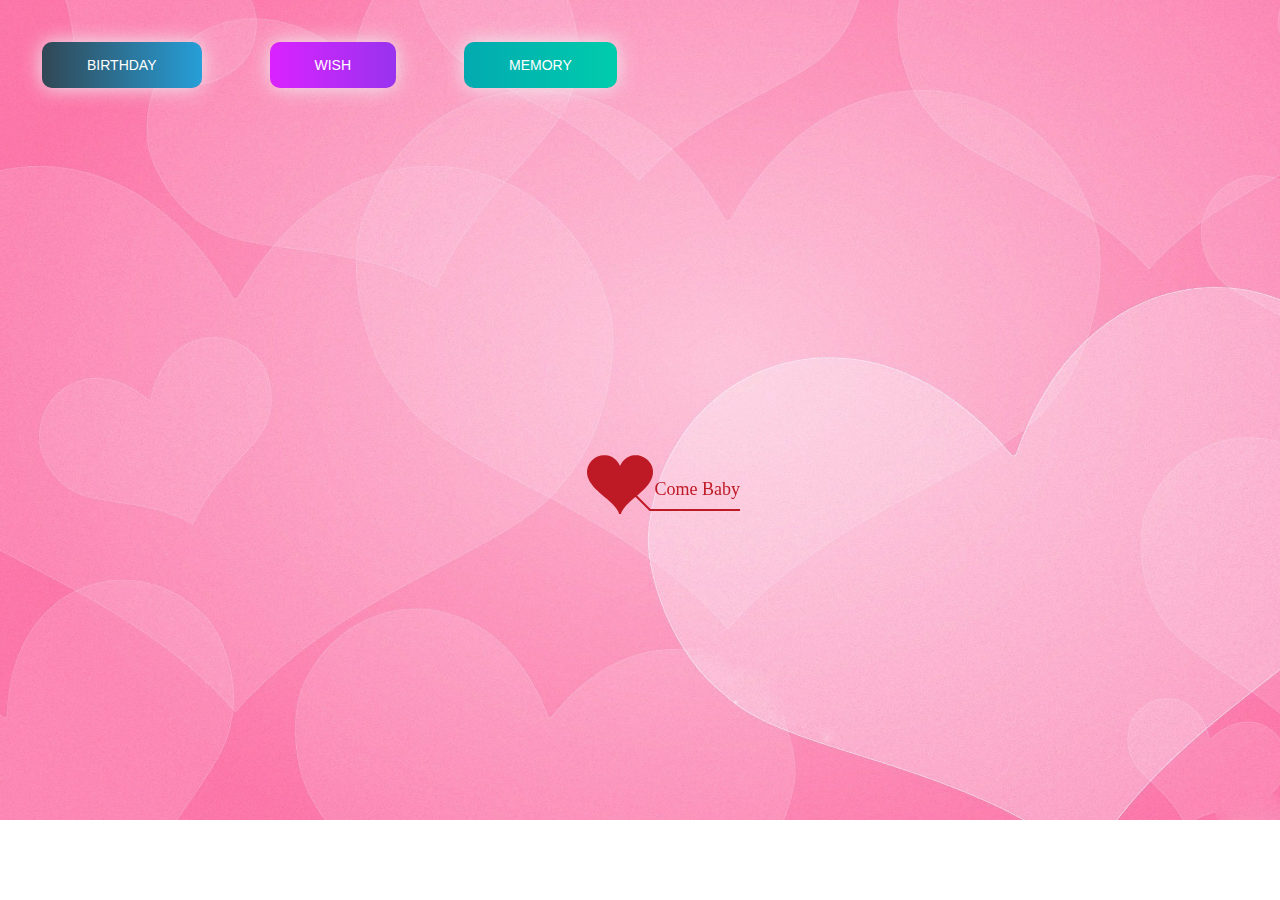
<file: timeline.html>
﻿<!DOCTYPE html PUBLIC "-//W3C//DTD XHTML 1.0 Strict//EN" "http://www.w3.org/TR/xhtml1/DTD/xhtml1-strict.dtd">
<html xml:lang="en" xmlns="http://www.w3.org/1999/xhtml">
<head>
		<meta http-equiv="Content-Type" content="text/html; charset=UTF-8">
		<link rel="icon" type="image/png" href="./img/CILKGax.png">
        <!-- Tiêu đề của trang dòng thời gian -->
		<title>Thời gian đã trải qua</title>	    
        <link type="text/css" rel="stylesheet" href="./css/default.css">
        <link rel="stylesheet" href="./css/style.css">
		<script type="text/javascript" src="./js/jquery.min.js"></script>
		<script type="text/javascript" src="./js/jscex.min.js"></script>
		<script type="text/javascript" src="./js/jscex-parser.js"></script>
		<script type="text/javascript" src="./js/jscex-jit.js"></script>
		<script type="text/javascript" src="./js/jscex-builderbase.min.js"></script>
		<script type="text/javascript" src="./js/jscex-async.min.js"></script>
		<script type="text/javascript" src="./js/jscex-async-powerpack.min.js"></script>
		<script type="text/javascript" src="./js/functions.js" charset="utf-8"></script>
		<script type="text/javascript" src="./js/love.js" charset="utf-8"></script>
	    <style type="text/css"></style>

</head>
    <body>
        <div class="buttons">
            <a href="index.html" class="btn btn-bir">Birthday</a>
            <a href="timeline.html" class="btn btn-timeline">wish</a>
            <a href="gallery.html" class="btn btn-gallery">Memory</a>
        </div>
        <div id="main">
             <div id="wrap">
                <div id="text">
			        <div id="code">
					<!-- 4. CHỈNH SỬA LỜI CHÚC CỦA BẠN TẠI ĐÂY-->
			      <font color="#3500ff"><span class="say">Chúc mừng sinh nhật người con gái anh yêu</span><br>
						
						<span class="say"> </span><br>
						<span class="say">1-4, Ngày mà cả thế giới nói dối , thì anh muốn nói thật lòng </span><br>
						<span class="say">Mừng sinh nhật em yêu, chúc em yêu thêm tuổi mới thêm nhiều yêu thương, luôn vui vẻ và thật hạnh phúc.</span><br>
						<span class="say">Hãy luôn yêu anh nhiều như vậy nhé. cô gái bé nhỏ của anh,</span><br>
						<span class="say">Vui có , Buồn có , Giận hờn , hạnh phúc , Tất cả cảm xúc đã trải qua </span><br>
						<span class="say">Anh hy vọng anh có thể cùng em đón thật nhiều lần sinh nhật em nữa bên anh</span><br>
						<span class="say"> </span><br>
                        <span class="say"><span class="space"></span> -- Anh yêu Em --</span>
			  </font></p>
      </div>
                </div>
                <div id="clock-box">
					<span class="STYLE1"> Thời gian đã yêu nhau</span>  <!--Có thể thay đổi chổ này thành số tuổi của người bạn muốn chúc -->
                  <div id="clock"></div>
              </div>
                <canvas id="canvas" width="1100" height="680"></canvas>
            </div>
            
        </div>

    <!-- Phần nhạc -->
    <audio id="player" autoplay loop>
        <source src="./music/music.mp3" type="audio/mp3" />
    </audio>
    <script>
    (function(){
        var canvas = $('#canvas');
		
        if (!canvas[0].getContext) {
            $("#error").show();
            return false;        }

        var width = canvas.width();
        var height = canvas.height();        
        canvas.attr("width", width);
        canvas.attr("height", height);
        var opts = {
            seed: {
                x: width / 2 - 20,
                color: "rgb(190, 26, 37)",
                scale: 2
            },
            branch: [
                [535, 680, 570, 250, 500, 200, 30, 100, [
                    [540, 500, 455, 417, 340, 400, 13, 100, [
                        [450, 435, 434, 430, 394, 395, 2, 40]
                    ]],
                    [550, 445, 600, 356, 680, 345, 12, 100, [
                        [578, 400, 648, 409, 661, 426, 3, 80]
                    ]],
                    [539, 281, 537, 248, 534, 217, 3, 40],
                    [546, 397, 413, 247, 328, 244, 9, 80, [
                        [427, 286, 383, 253, 371, 205, 2, 40],
                        [498, 345, 435, 315, 395, 330, 4, 60]
                    ]],
                    [546, 357, 608, 252, 678, 221, 6, 100, [
                        [590, 293, 646, 277, 648, 271, 2, 80]
                    ]]
                ]] 
            ],
            bloom: {
                num: 700,
                width: 1080,
                height: 650,
            },
            footer: {
                width: 1200,
                height: 5,
                speed: 10,
            }
        }

        var tree = new Tree(canvas[0], width, height, opts);
        var seed = tree.seed;
        var foot = tree.footer;
        var hold = 1;

        canvas.click(function(e) {
            var offset = canvas.offset(), x, y;
            x = e.pageX - offset.left;
            y = e.pageY - offset.top;
            if (seed.hover(x, y)) {
                hold = 0; 
                canvas.unbind("click");
                canvas.unbind("mousemove");
                canvas.removeClass('hand');
            }
        }).mousemove(function(e){
            var offset = canvas.offset(), x, y;
            x = e.pageX - offset.left;
            y = e.pageY - offset.top;
            canvas.toggleClass('hand', seed.hover(x, y));
        });

        var seedAnimate = eval(Jscex.compile("async", function () {
            seed.draw();
            while (hold) {
                $await(Jscex.Async.sleep(10));
            }
            while (seed.canScale()) {
                seed.scale(0.95);
                $await(Jscex.Async.sleep(10));
            }
            while (seed.canMove()) {
                seed.move(0, 2);
                foot.draw();
                $await(Jscex.Async.sleep(10));
            }
        }));

        var growAnimate = eval(Jscex.compile("async", function () {
            do {
    	        tree.grow();
                $await(Jscex.Async.sleep(10));
            } while (tree.canGrow());
        }));

        var flowAnimate = eval(Jscex.compile("async", function () {
            do {
    	        tree.flower(2);
                $await(Jscex.Async.sleep(10));
            } while (tree.canFlower());
        }));

        var moveAnimate = eval(Jscex.compile("async", function () {
            tree.snapshot("p1", 240, 0, 610, 680);
            while (tree.move("p1", 500, 0)) {
                foot.draw();
                $await(Jscex.Async.sleep(10));
            }
            foot.draw();
            tree.snapshot("p2", 500, 0, 610, 680);

            canvas.parent().css("background", "url(" + tree.toDataURL('image/png') + ")");
            canvas.css("background", "#ffe");
            $await(Jscex.Async.sleep(300));
            canvas.css("background", "none");
        }));

        var jumpAnimate = eval(Jscex.compile("async", function () {
            var ctx = tree.ctx;
            while (true) {
                tree.ctx.clearRect(0, 0, width, height);
                tree.jump();
                foot.draw();
                $await(Jscex.Async.sleep(25));
            }
        }));

        var textAnimate = eval(Jscex.compile("async", function () {
		    var together = new Date();
		    var year = 2019, month = 9, day = 5;  // 5. thay đổi ngày tháng năm yêu nhau tại đây hoặc ngày sinh của người mà bạn muốn chúc
		    together.setFullYear(year, month - 1, day); 			
		    together.setHours(0);							
		    together.setMinutes(0);				
		    together.setSeconds(0);					
		    together.setMilliseconds(0);			

		    $("#code").show().typewriter();
            $("#clock-box").fadeIn(500);
            while (true) {
                timeElapse(together);
                $await(Jscex.Async.sleep(1000));
            }
        }));

        var runAsync = eval(Jscex.compile("async", function () {
            $await(seedAnimate());
            $await(growAnimate());
            $await(flowAnimate());
            $await(moveAnimate());

            textAnimate().start();

            $await(jumpAnimate());
        }));

        runAsync().start();
    })();
    </script>
</div>
</body>
</html>
</file>
<file: css/default.css>
body {
    margin: 0;
    padding: 0;
    /* Ảnh nền của trang thứ 2 nếu bạn muốn thay đổi thì nó tại đây */
    background-image: url("../img/9SHW2XH.jpg");
    background-size: cover;
    background-repeat: no-repeat;
    font-size: 14px;
    font-family: "sans-serif", "sans-serif", sans-serif;
    color: #660086;
    overflow: auto;
}
a {
    color: #00ff45;
    font-size: 14px;
    text-decoration: none;
}
#main {
    width: 100%;
}
#wrap {
    position: relative;
    margin: 0 auto;
    width: 1100px;
    height: 680px;
    margin-top: 10px;
}
#text {
    width: 400px;
    height: 425px;
    left: 60px;
    top: 80px;
    position: absolute;
}
#code {
    display: none;
    font-size: 16px;
}
#clock-box {
    position: absolute;
    left: 60px;
    top: 550px;
    font-size: 28px;
    display: none;
}
#clock-box a {
    font-size: 28px;
    text-decoration: none;
}
#clock {
    margin-left: 48px;
}
#clock .digit {
    font-size: 64px;
}
#canvas {
    margin: 0 auto;
    width: 1100px;
    height: 680px;
}
#error {
    margin: 0 auto;
    text-align: center;
    margin-top: 60px;
    display: none;
}
.hand {
    cursor: pointer;
}
#code {
    width: 500px;
    color: #3b6900;
    font-family: cursive;
}
.space {
    margin-right: 150px;
}
</file>
<file: css/style.css>
@import url("https://fonts.googleapis.com/css2?family=Roboto:ital,wght@0,100;0,300;0,400;0,500;0,700;1,300;1,400&display=swap");

html {
    scroll-behavior: smooth;
    font-family: "Roboto", sans-serif;
}

a {
    text-decoration: none;
}

.page__main {
    /* Ảnh nền của trang đầu tiên nếu bạn muốn đổi thì đổi tại đây */
    background-image: url("D:/happyBirdthday Love/img/background.png");
    background-repeat: no-repeat;
    margin: 0px;
    padding: 0px;
    background-size: cover;
    
}
.buttons {
    display: flex;
    column-gap: 3rem;
    padding: 2rem;
}

.btn-bir:hover {
    background-position: right center;
    color: #fff;
    text-decoration: none;
}

.btn-bir {
    background-image: linear-gradient(
        to right,
        #314755 0%,
        #26a0da 51%,
        #314755 100%
    );
    margin: 10px;
    padding: 15px 45px;
    text-align: center;
    text-transform: uppercase;
    transition: 0.5s;
    background-size: 200% auto;
    color: white;
    box-shadow: 0 0 20px #eee;
    border-radius: 10px;
    display: block;
}

.btn-timeline {
    background-image: linear-gradient(
        to right,
        #da22ff 0%,
        #9733ee 51%,
        #da22ff 100%
    );
}
.btn-timeline {
    margin: 10px;
    padding: 15px 45px;
    text-align: center;
    text-transform: uppercase;
    transition: 0.5s;
    background-size: 200% auto;
    color: white;
    box-shadow: 0 0 20px #eee;
    border-radius: 10px;
    display: block;
}

.btn-timeline:hover {
    background-position: right center; 
    color: #fff;
    text-decoration: none;
}

.btn-gallery {
    background-image: linear-gradient(
        to right,
        #02aab0 0%,
        #00cdac 51%,
        #02aab0 100%
    );
}
.btn-gallery {
    margin: 10px;
    padding: 15px 45px;
    text-align: center;
    text-transform: uppercase;
    transition: 0.5s;
    background-size: 200% auto;
    color: white;
    box-shadow: 0 0 20px #eee;
    border-radius: 10px;
    display: block;
}

.btn-gallery:hover {
    background-position: right center; /* change the direction of the change here */
    color: #fff;
    text-decoration: none;
}

.cover {
    width: 240px;
    height: 240px;
   
    box-shadow: 0 0 30px #eee;
    position: absolute;
    margin-top: 3rem;
    left: calc(50% - 100px);
  
    border-radius: 120px;
    border: 5px solid rgb(255, 17, 0);
}
</file>
